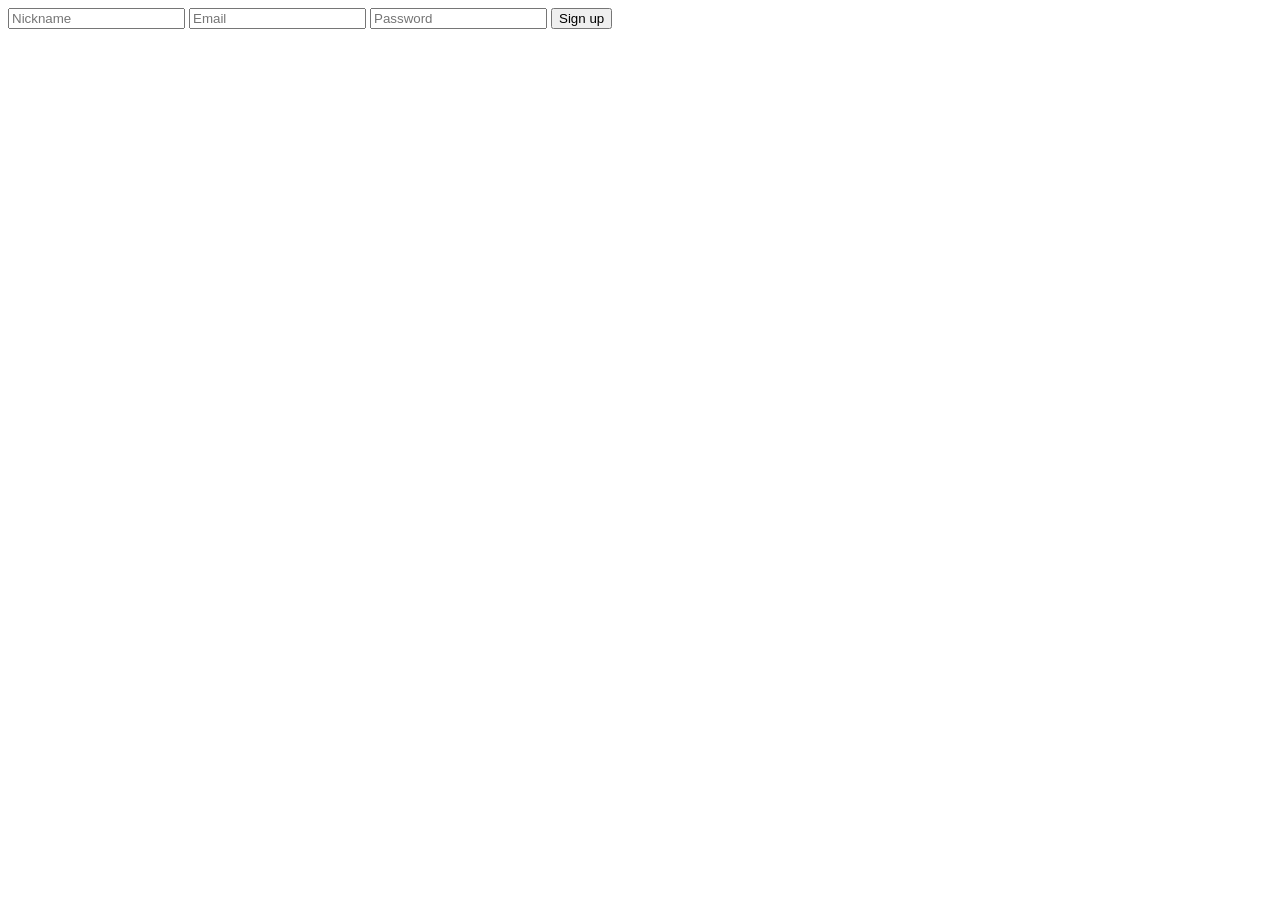
<file: templates/sign_up.html>
<!DOCTYPE html>
<html lang="en">
<head>
    <meta charset="UTF-8">
    <title>Title</title>
</head>
<body>
    <form method = "post">
        <input type= "text" placeholder="Nickname" name = "nick" required>
        <input type="email" placeholder="Email" name="email" required>
        <input type = "password" placeholder="Password" name="password" required>
        <button type="submit">Sign up</button>

    </form>
</body>
</html>
</file>
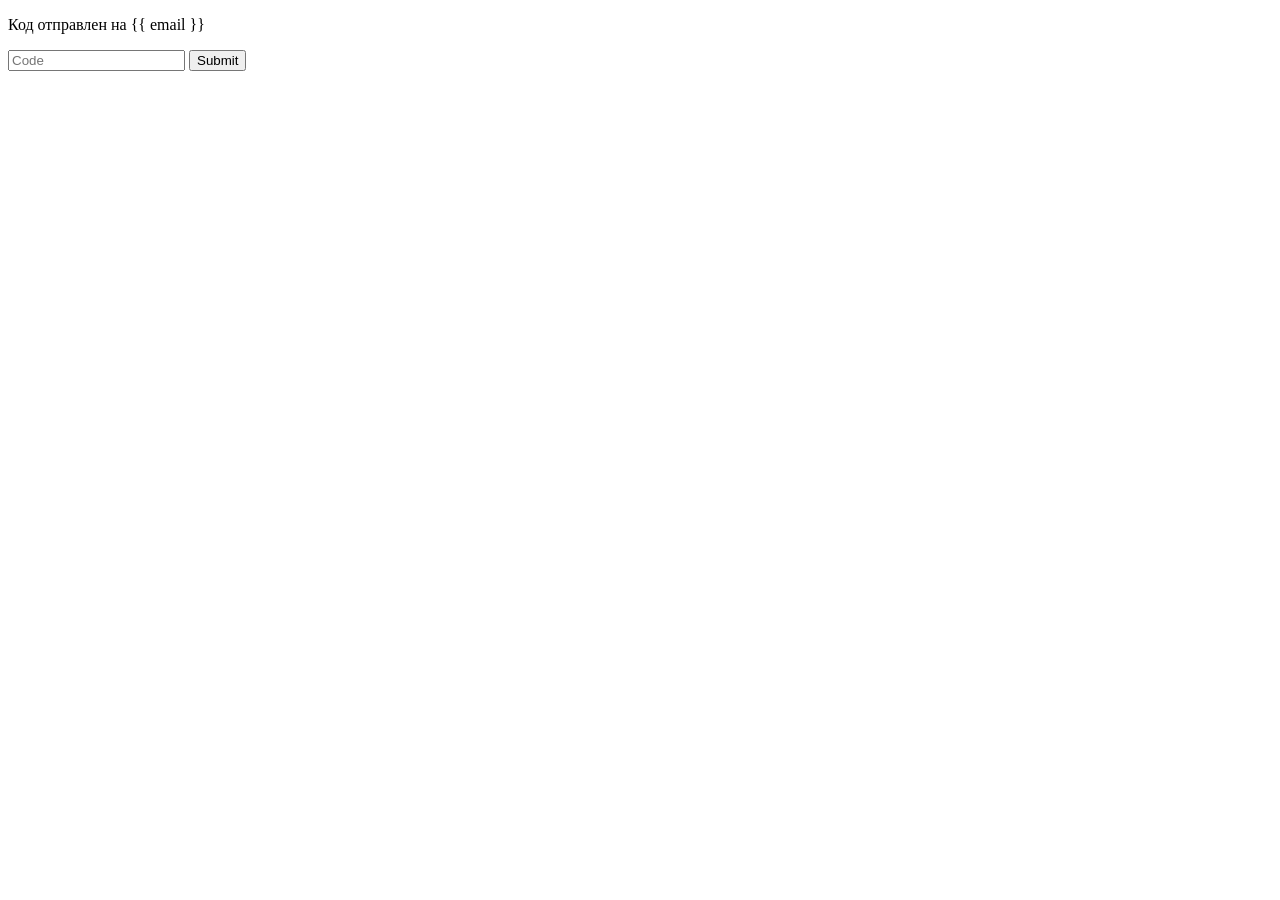
<file: templates/verify.html>
<!DOCTYPE html>
<html lang="en">
<head>
    <meta charset="UTF-8">
    <title>Title</title>
</head>
<body>
    <p>Код отправлен на {{ email }}</p>

<form method="post">
    <input type="text" name="code" placeholder="Code" required>
    <button type="submit">Submit</button>
</form>
</body>
</html>
</file>
